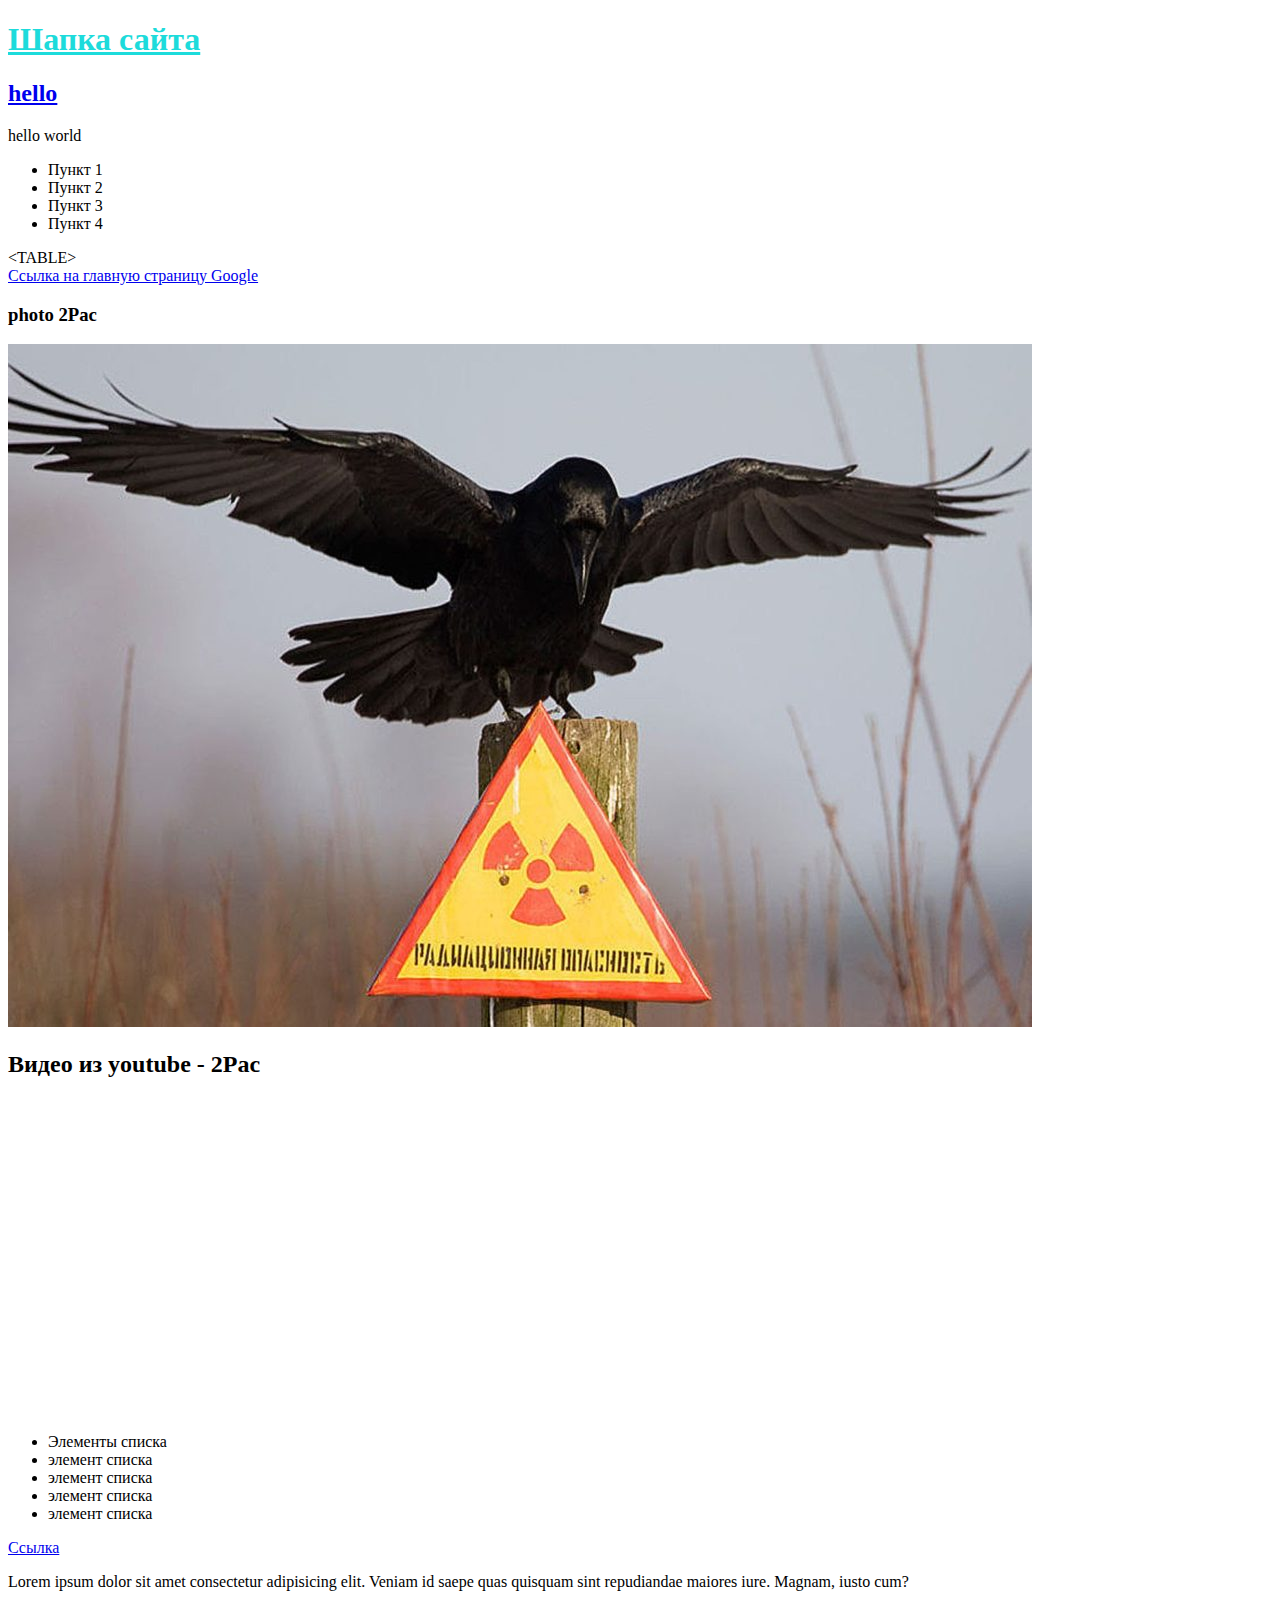
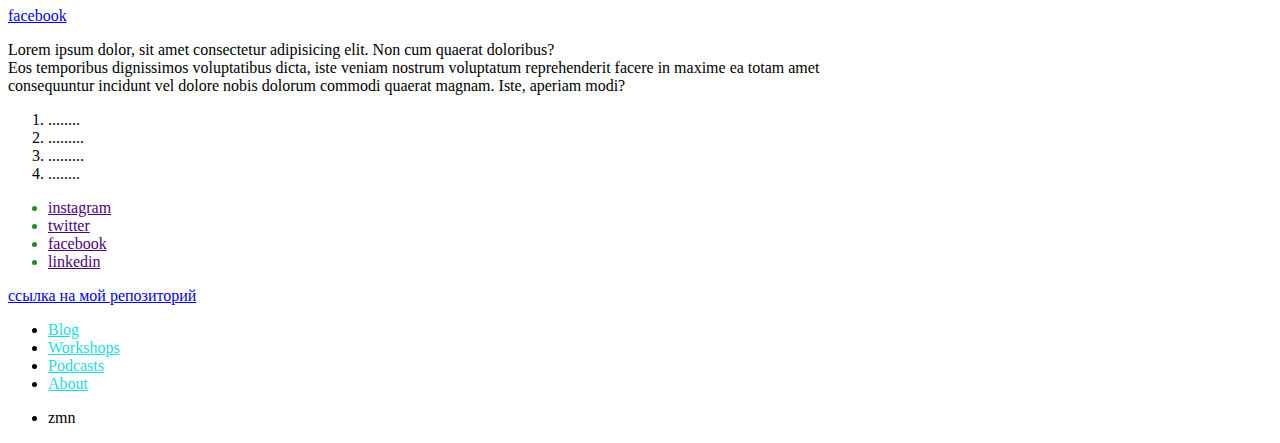
<file: index.html>
<!DOCTYPE html>
<html lang="en">
  <head>
    <meta charset="UTF-8" />
    <meta name="viewport" content="width=device-width, initial-scale=1.0" />
    <title>Document</title>
    <link rel="stylesheet" href="./css/styles.css" />

    <!-- <link rel="stylesheet" href="/css/styles.css" />
    <link rel="stylesheet" href="/css/styles.css" /> -->
    
    </style>
  </head>
  <body class="page">
    <h1><a href="" class="link">Шапка сайта</a></h1>
    <h2><a href="./mono.html" target="_blank">hello</a></h2>
    <p>hello world</p>
    <ul>
      <li>Пункт 1</li>
      <li>Пункт 2</li>
      <li>Пункт 3</li>
      <li>Пункт 4</li>
    </ul>

    &lt;TABLE&gt;<br />
    <!-- Ссылка на Google -->

    <a href="https://google.com">Ссылка на главную страницу Google</a>
    <!-- фотка из сети -->
    <h3>photo 2Pac</h3>

  <a href="https://google.com/" target="_blank" title="поиск google"><img src="./images/voron.jpg" alt="ворон" /></a>

    <h2>Видео из youtube - <span class="accent">2Pac</span></h2>

    <iframe
      width="560"
      height="315"
      src="https://www.youtube.com/embed/01xPD1Krjv0"
      frameborder="0"
      allow="accelerometer; autoplay; encrypted-media; gyroscope; picture-in-picture"
      allowfullscreen
    ></iframe>

    
  

    <ul>
      <li>Элементы списка</li>
      <li>элемент списка</li>
      <li>элемент списка</li>
      <li>элемент списка</li>
      <li>элемент списка</li>
    </ul>
    <!-- ссылкак на google -->

    <a href="https://google.com"> Ссылка</a>

    <p>
      Lorem ipsum dolor sit amet consectetur adipisicing elit. Veniam id saepe
      quas quisquam sint repudiandae maiores iure. Magnam, iusto cum?
    </p>
    <!-- ссылкак на facebook -->

    <a
      href="https://www.facebook.com/"
      target="_blank"
      rel="noreferrer noopener"
    >
      facebook</a
    >

    <p>
      Lorem ipsum dolor, sit amet consectetur adipisicing elit. Non cum quaerat
      doloribus? <br />Eos temporibus dignissimos voluptatibus dicta, iste
      veniam nostrum voluptatum reprehenderit facere in maxime ea totam amet
      <br />
      consequuntur incidunt vel dolore nobis dolorum commodi quaerat magnam.
      Iste, aperiam modi?
    </p>
    <ol>
      <li>........</li>
      <li>.........</li>
      <li>.........</li>
      <li>........</li>
    </ol>

    <ul class="social-links">
      <li>
        <a href="" aria-label="ссылка на instagram" class="link">instagram</a>
      </li>
      <li>
        <a href="" aria-label="ссылка на twitter" class="link">twitter</a>
      </li>
      <li>
        <a href="" aria-label="ссылка на facebook" class="link">facebook</a>
      </li>
      <li>
        <a href="" aria-label="ссылка на linkedin" class="link">linkedin</a>
      </li>
    </ul>
    <a href="https://github.com/kichman77/github-homework-test"
      >ссылка на мой репозиторий</a
    >
    <br />

    
    <ul class="site-nave">
      <li><a href="" class="link">Blog</a></li>
      <li><a href="" class="link">Workshops</a></li>
      <li><a href="" class="link">Podcasts</a></li>
      <li><a href="" class="link">About</a></li>
    </ul>
    <ul>
      <li><a href="" aria-label="" class="link"></a>zmn</li>
    </ul>
   
  </body>
</html>
</file>
<file: css/styles.css>
body {
  color: 2a2a2a;
  background: color rgb(29, 219, 219);
}

.link {
  color: rgb(29, 219, 219);
}
.social-links {
  color: forestgreen;
}

.link:hover {
  color: orange;
}
.social-links .link {
  color: teal;
}
.social-links .link:hover {
  color: orange;
}
.social-links .link:active {
  color: red;
}
.social-links .link:visited {
  color: indigo;
}
</file>
